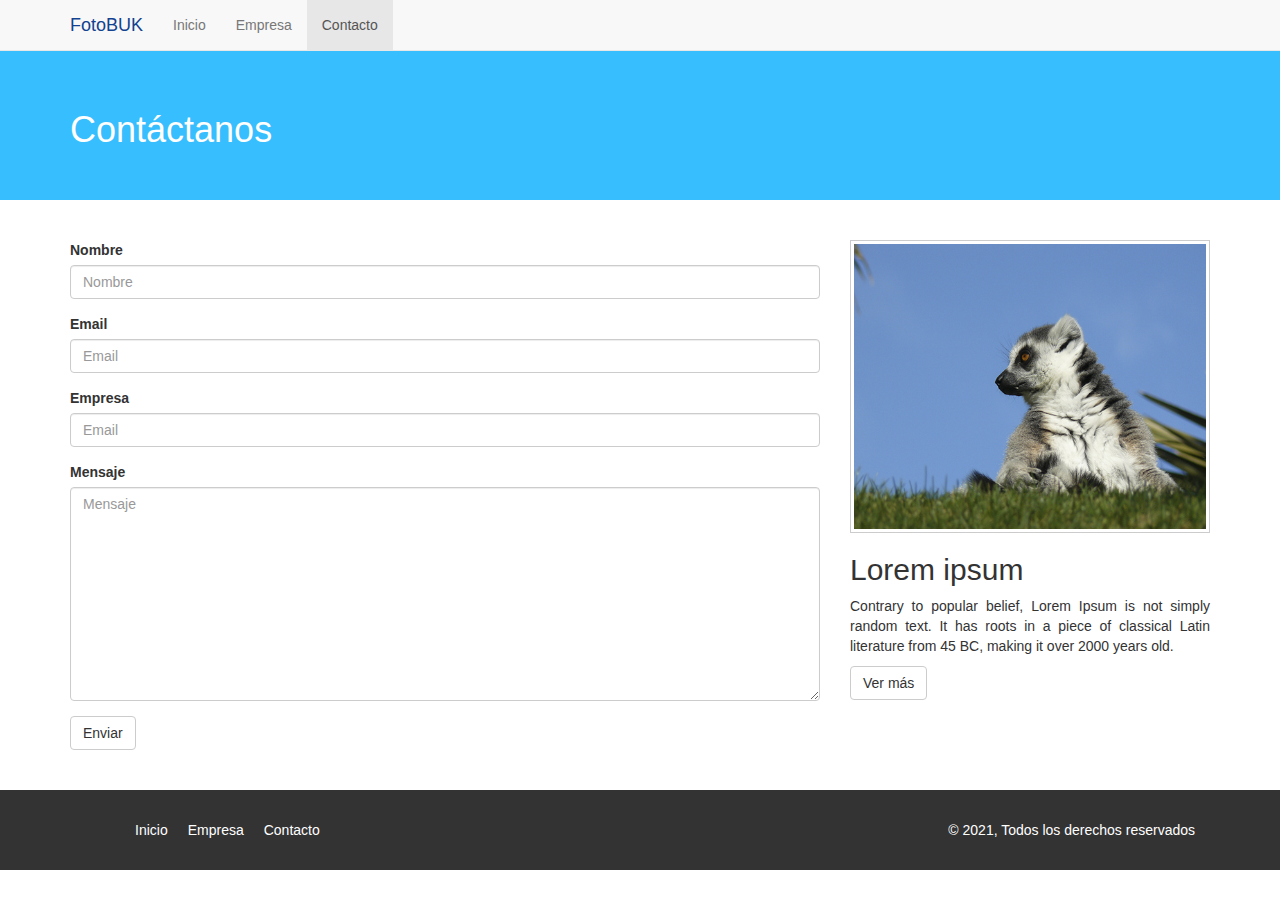
<file: contacto.html>
<!DOCTYPE html>
<html lang="en">

<head>
    <meta charset="UTF-8">
    <meta http-equiv="X-UA-Compatible" content="IE=edge">
    <meta name="viewport" content="width=device-width, initial-scale=1.0">
    <title>Document</title>

    <title>FotoBUK Sitio Web</title>

    <!-- Bootstrap core CSS -->
    <link href="css/bootstrap.css" rel="stylesheet">


    <!-- Custom styles for this template -->
    <link href="css/styles.css" rel="stylesheet">

</head>

<body>

    <nav class="navbar navbar-default navbar-fixed-top">
        <div class="container">
            <div class="navbar-header">
                <button type="button" class="navbar-toggle collapsed" data-toggle="collapse" data-target="#navbar" aria-expanded="false" aria-controls="navbar">
           <span class="sr-only">Toggle navigation</span>
           <span class="icon-bar"></span>
           <span class="icon-bar"></span>
           <span class="icon-bar"></span>
         </button>
                <a class="navbar-brand buk-text" href="index.html">FotoBUK</a>
            </div>
            <div id="navbar" class="collapse navbar-collapse">
                <ul class="nav navbar-nav">
                    <li><a href="index.html">Inicio</a></li>
                    <li><a href="empresa.html">Empresa</a></li>
                    <li class="active"><a href="contacto.html">Contacto</a></li>
                </ul>
            </div>
            <!--/.nav-collapse -->
        </div>
    </nav>

    <section id="barra-titulo">
        <div class="container">
            <div class="row">
                <div class="col-md-12">
                    <h1>Contáctanos</h1>
                </div>
            </div>
        </div>
    </section>


    <section id="contacto">
        <div class="container">
            <div class="row">
                <div class="col-md-8">
                    <form>
                        <div class="form-group">
                            <label>Nombre</label>
                            <input type="text" class="form-control" id="exampleInputEmail1" placeholder="Nombre">
                        </div>
                        <div class="form-group">
                            <label>Email</label>
                            <input type="email" class="form-control" id="exampleInputPassword1" placeholder="Email">
                        </div>
                        <div class="form-group">
                            <label>Empresa</label>
                            <input type="text" class="form-control" id="exampleInputPassword1" placeholder="Email">
                        </div>
                        <div class="form-group">
                            <label>Mensaje</label>
                            <textarea class="form-control" placeholder="Mensaje" rows="10"></textarea>
                        </div>

                        <button type="submit" class="btn btn-default">Enviar</button>
                    </form>


                </div>

                <div class="col-md-4">
                    <img src="./images/demo1.jpg" class="demo" />
                    <h2>Lorem ipsum</h2>
                    <p>Contrary to popular belief, Lorem Ipsum is not simply random text. It has roots in a piece of classical Latin literature from 45 BC, making it over 2000 years old.</p>
                    <a href="#" class="btn btn-default">Ver más</a>
                </div>
            </div>
        </div>
    </section>



    <footer>
        <div class="container">
            <div clas="row">
                <div class="col-md-6 col-xs-12">
                    <ul>
                        <li><a href="index.html">Inicio</a></li>
                        <li><a href="empresa.html">Empresa</a></li>
                        <li><a href="contacto.html">Contacto</a></li>
                    </ul>
                </div>

                <div class="col-md-6 col-xs-12">
                    <p>&copy 2021, Todos los derechos reservados</p>
                </div>
            </div>
        </div>
    </footer>


    <!-- Bootstrap core JavaScript -->

    <script src="https://ajax.googleapis.com/ajax/libs/jquery/1.11.3/jquery.min.js"></script>
    <script src="js/bootstrap.js"></script>

</body>

</html>
</file>
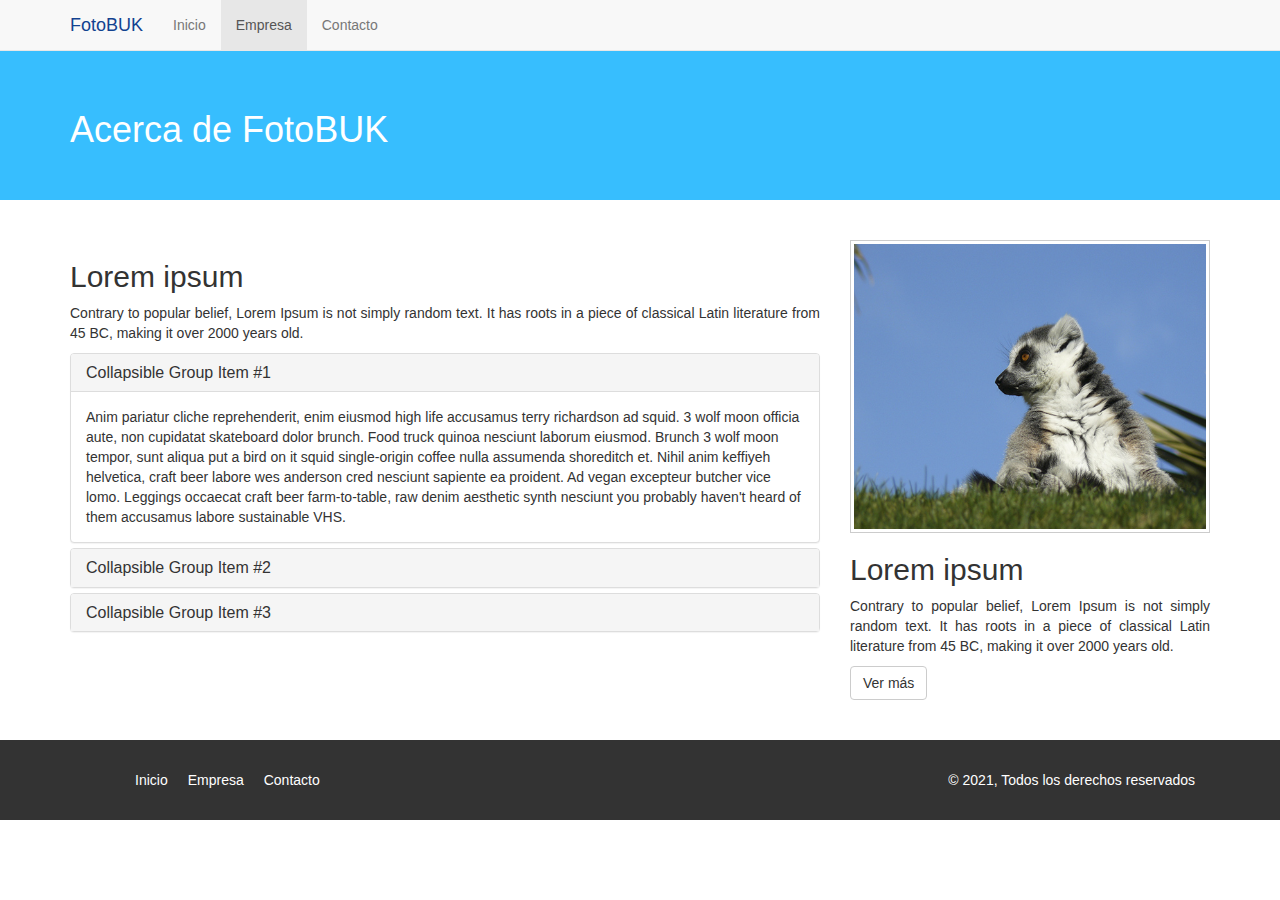
<file: empresa.html>
<!DOCTYPE html>
<html lang="en">

<head>
    <meta charset="UTF-8">
    <meta http-equiv="X-UA-Compatible" content="IE=edge">
    <meta name="viewport" content="width=device-width, initial-scale=1.0">
    <title>Document</title>

    <title>FotoBUK Sitio Web</title>

    <!-- Bootstrap core CSS -->
    <link href="css/bootstrap.css" rel="stylesheet">


    <!-- Custom styles for this template -->
    <link href="css/styles.css" rel="stylesheet">

</head>

<body>

    <nav class="navbar navbar-default navbar-fixed-top">
        <div class="container">
            <div class="navbar-header">
                <button type="button" class="navbar-toggle collapsed" data-toggle="collapse" data-target="#navbar" aria-expanded="false" aria-controls="navbar">
           <span class="sr-only">Toggle navigation</span>
           <span class="icon-bar"></span>
           <span class="icon-bar"></span>
           <span class="icon-bar"></span>
         </button>
                <a class="navbar-brand buk-text" href="index.html">FotoBUK</a>
            </div>
            <div id="navbar" class="collapse navbar-collapse">
                <ul class="nav navbar-nav">
                    <li><a href="index.html">Inicio</a></li>
                    <li class="active"><a href="empresa.html">Empresa</a></li>
                    <li><a href="contacto.html">Contacto</a></li>
                </ul>
            </div>
            <!--/.nav-collapse -->
        </div>
    </nav>

    <section id="barra-titulo">
        <div class="container">
            <div class="row">
                <div class="col-md-12">
                    <h1>Acerca de FotoBUK</h1>
                </div>
            </div>
        </div>
    </section>


    <section id="about">
        <div class="container">
            <div class="row">
                <div class="col-md-8">
                    <h2>Lorem ipsum</h2>
                    <p>Contrary to popular belief, Lorem Ipsum is not simply random text. It has roots in a piece of classical Latin literature from 45 BC, making it over 2000 years old.</p>

                    <div class="panel-group" id="accordion" role="tablist" aria-multiselectable="true">
                        <div class="panel panel-default">
                            <div class="panel-heading" role="tab" id="headingOne">
                                <h4 class="panel-title">
                                    <a role="button" data-toggle="collapse" data-parent="#accordion" href="#collapseOne" aria-expanded="true" aria-controls="collapseOne">
                         Collapsible Group Item #1
                       </a>
                                </h4>
                            </div>
                            <div id="collapseOne" class="panel-collapse collapse in" role="tabpanel" aria-labelledby="headingOne">
                                <div class="panel-body">
                                    Anim pariatur cliche reprehenderit, enim eiusmod high life accusamus terry richardson ad squid. 3 wolf moon officia aute, non cupidatat skateboard dolor brunch. Food truck quinoa nesciunt laborum eiusmod. Brunch 3 wolf moon tempor, sunt aliqua put a bird
                                    on it squid single-origin coffee nulla assumenda shoreditch et. Nihil anim keffiyeh helvetica, craft beer labore wes anderson cred nesciunt sapiente ea proident. Ad vegan excepteur butcher vice lomo. Leggings occaecat
                                    craft beer farm-to-table, raw denim aesthetic synth nesciunt you probably haven't heard of them accusamus labore sustainable VHS.
                                </div>
                            </div>
                        </div>
                        <div class="panel panel-default">
                            <div class="panel-heading" role="tab" id="headingTwo">
                                <h4 class="panel-title">
                                    <a class="collapsed" role="button" data-toggle="collapse" data-parent="#accordion" href="#collapseTwo" aria-expanded="false" aria-controls="collapseTwo">
                         Collapsible Group Item #2
                       </a>
                                </h4>
                            </div>
                            <div id="collapseTwo" class="panel-collapse collapse" role="tabpanel" aria-labelledby="headingTwo">
                                <div class="panel-body">
                                    Anim pariatur cliche reprehenderit, enim eiusmod high life accusamus terry richardson ad squid. 3 wolf moon officia aute, non cupidatat skateboard dolor brunch. Food truck quinoa nesciunt laborum eiusmod. Brunch 3 wolf moon tempor, sunt aliqua put a bird
                                    on it squid single-origin coffee nulla assumenda shoreditch et. Nihil anim keffiyeh helvetica, craft beer labore wes anderson cred nesciunt sapiente ea proident. Ad vegan excepteur butcher vice lomo. Leggings occaecat
                                    craft beer farm-to-table, raw denim aesthetic synth nesciunt you probably haven't heard of them accusamus labore sustainable VHS.
                                </div>
                            </div>
                        </div>
                        <div class="panel panel-default">
                            <div class="panel-heading" role="tab" id="headingThree">
                                <h4 class="panel-title">
                                    <a class="collapsed" role="button" data-toggle="collapse" data-parent="#accordion" href="#collapseThree" aria-expanded="false" aria-controls="collapseThree">
                         Collapsible Group Item #3
                       </a>
                                </h4>
                            </div>
                            <div id="collapseThree" class="panel-collapse collapse" role="tabpanel" aria-labelledby="headingThree">
                                <div class="panel-body">
                                    Anim pariatur cliche reprehenderit, enim eiusmod high life accusamus terry richardson ad squid. 3 wolf moon officia aute, non cupidatat skateboard dolor brunch. Food truck quinoa nesciunt laborum eiusmod. Brunch 3 wolf moon tempor, sunt aliqua put a bird
                                    on it squid single-origin coffee nulla assumenda shoreditch et. Nihil anim keffiyeh helvetica, craft beer labore wes anderson cred nesciunt sapiente ea proident. Ad vegan excepteur butcher vice lomo. Leggings occaecat
                                    craft beer farm-to-table, raw denim aesthetic synth nesciunt you probably haven't heard of them accusamus labore sustainable VHS.
                                </div>
                            </div>
                        </div>
                    </div>

                </div>

                <div class="col-md-4">
                    <img src="./images/demo1.jpg" class="demo" />
                    <h2>Lorem ipsum</h2>
                    <p>Contrary to popular belief, Lorem Ipsum is not simply random text. It has roots in a piece of classical Latin literature from 45 BC, making it over 2000 years old.</p>
                    <a href="#" class="btn btn-default">Ver más</a>
                </div>
            </div>
        </div>
    </section>



    <footer>
        <div class="container">
            <div clas="row">
                <div class="col-md-6 col-xs-12">
                    <ul>
                        <li><a href="index.html">Inicio</a></li>
                        <li><a href="empresa.html">Empresa</a></li>
                        <li><a href="contacto.html">Contacto</a></li>
                    </ul>
                </div>

                <div class="col-md-6 col-xs-12">
                    <p>&copy 2021, Todos los derechos reservados</p>
                </div>
            </div>
        </div>
    </footer>


    <!-- Bootstrap core JavaScript -->

    <script src="https://ajax.googleapis.com/ajax/libs/jquery/1.11.3/jquery.min.js"></script>
    <script src="js/bootstrap.js"></script>

</body>

</html>
</file>
<file: css/styles.css>
body {
    padding-top: 50px;
}

section {
    padding: 40px 0 40px 0;
}

p {
    text-align: justify;
}

.jumbotron {
    background: #1b222a url("../img/header.jpg") no-repeat top center;
    color: #fff;
    height: 598px;
    overflow: none;
}

.jumbotron h1 {
    margin-top: 60px;
    font-size: 38px;
}

.jumbotron p {
    margin-bottom: 60px;
}

.jumbotron img {
    width: 70%;
    margin-right: 30px;
}

.jumbotron header {
    width: 75%;
}

.buk-text {
    color: #124290 !important;
}

.demo {
    width: 100%;
    padding: 3px;
    border: 1px solid #ccc;
}

section#caracteristicas {
    background: #37befe;
    padding: 40px;
    overflow: auto;
    color: #fff;
}

section#caracteristicas ul li {
    font-size: 22px;
    list-style: none;
    line-height: 2.0em;
    padding-left: 5px;
}

footer {
    background: #333;
    color: #fff;
    padding: 30px 0 20px 0;
}

footer li {
    float: left;
    list-style: none;
    padding: 0 10px 0 10px;
}

footer a {
    color: #fff;
}

footer a:hover {
    color: #fff;
    text-decoration: none;
    color: #eee;
}

footer p {
    float: right;
}

section#barra-titulo {
    background: #37befe;
    color: #fff;
}


/*media queries*/

@media(max-width: 1200px) {
    .jumbotron img.header {
        width: 80%;
        margin: 5px 0 0 40px;
    }
}

@media(max-width: 991px) {
    .jumbotron img.header {
        width: 250px;
        margin: 0 auto;
    }
}

@media(min-width: 769px) and (max-width: 990px) {
    .jumbotron {
        height: 400px !important;
        background-size: 100% 100%;
    }
    .jumbotron h1 {
        margin: 10px;
    }
}

@media(max-width: 768px) {
    .jumbotron {
        height: 280px !important;
        background-size: 100% 100%;
    }
    .jumbotron h1 {
        margin-top: 10px;
        font-size: 32px;
    }
    .jumbotron img.header {
        display: none;
    }
}

@media(max-width: 500px) {
    .jumbotron {
        height: 250px !important;
        background-image: none;
        text-align: center;
    }
    .jumbotron p {
        text-align: center;
    }
    .jumbotron img.header {
        display: none;
    }
    section#caracteristicas ul li {
        font-size: 19px;
    }
    section#caracteristicas img {
        width: 100%;
    }
    footer p {
        float: none;
        text-align: center;
        line-height: 50px;
    }
}
</file>
